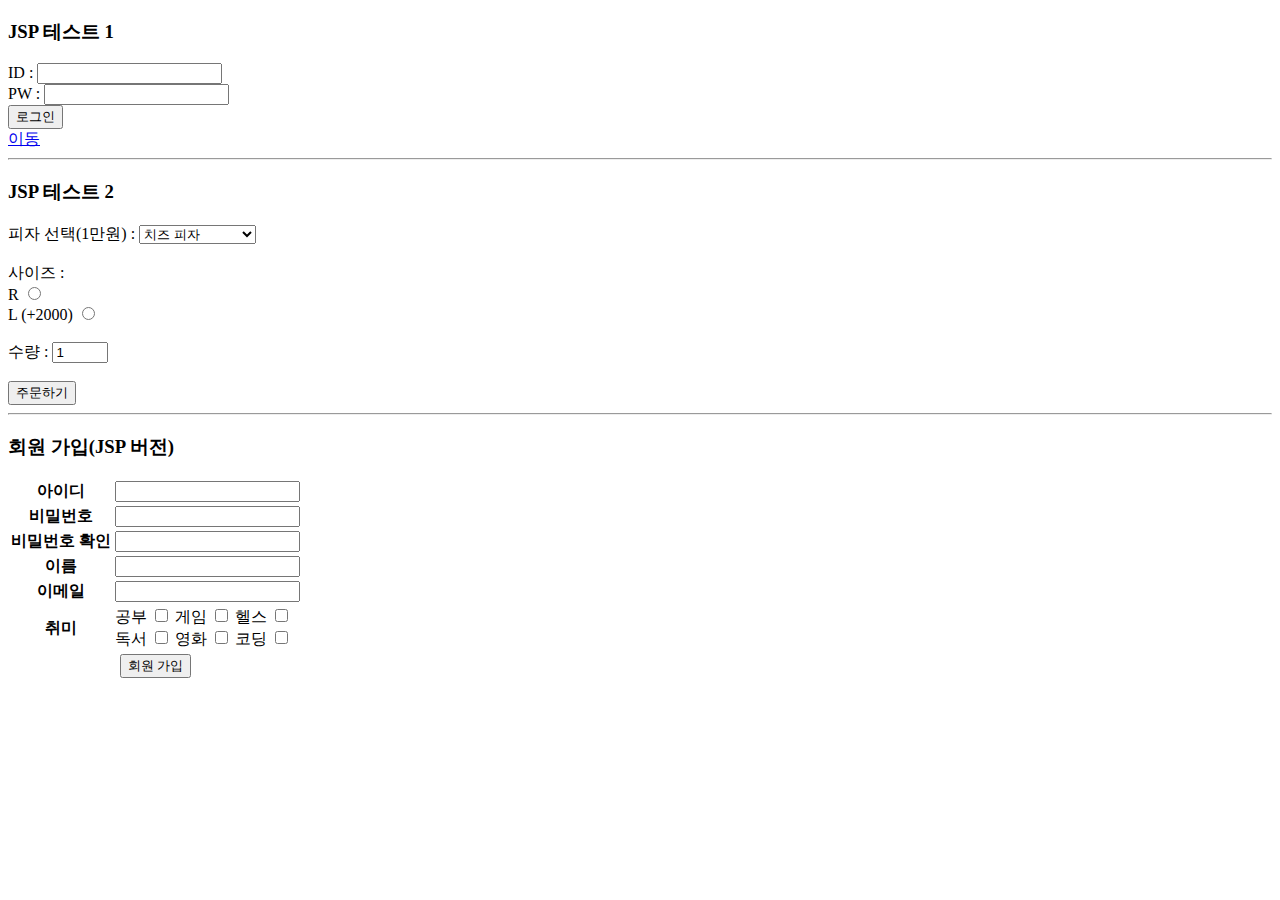
<file: JSPProject/src/main/webapp/index.html>
<!DOCTYPE html>
<html lang="en">
<head>
    <meta charset="UTF-8">
    <meta http-equiv="X-UA-Compatible" content="IE=edge">
    <meta name="viewport" content="width=device-width, initial-scale=1.0">
    <title>JSP 프로젝트</title>
</head>
    <h3>JSP 테스트 1</h3>

    <!-- 로그인 
        user01 / pass01! 로 로그인 시 성공 -->
         <!-- /프로젝트명/요청주소 -->  <!-- 데이터 전달 방식(GET/POST) -->
    <form action="/JSPProject/login" method="POST">
        ID : <input type="text" name="inputId"><br>
        PW : <input type="password" name="inputPw"><br>
        <button>로그인</button>
    </form>
    
    <a href="temp/test1.html">이동</a>


    <hr>

    <h3>JSP 테스트 2</h3>

    <form action="/JSPProject/pizzaOrder" method="post">
        피자 선택(1만원) : 
        <select name="pizza">
            <option>치즈 피자</option> 
            <option>고구마 피자</option> 
            <option>콤비네이션 피자</option> 
            <option>쉬림프 피자</option> 
            <option>하와이안 피자</option> 
        </select>
        
        <br><br>

        사이즈 : 
        <br>
        <label>
            R <input type="radio" name="size" value="R">
        </label>
        <br>
        <label>
            L (+2000) <input type="radio" name="size" value="L">
        </label>

        <br><br>

        수량 : <input type="number" name="amount" min="1" max="10" value="1">

        <br><br>

        <button>주문하기</button>
    </form>

    <hr>

    <h3>회원 가입(JSP 버전)</h3>    

    <form action="/JSPProject/signUp" method="POST">

        <table>
            <tr>
                <th>아이디</th>
                <td><input type="text" name="memberId"></td>
            </tr>

            <tr>
                <th>비밀번호</th>
                <td><input type="password" name="memberPw"></td>
            </tr>

            <tr>
                <th>비밀번호 확인</th>
                <td><input type="password" name="memberPw"></td>
            </tr>

            <tr>
                <th>이름</th>
                <td><input type="text" name="memberName"></td>
            </tr>
            
            <tr>
                <th>이메일</th>
                <td><input type="text" name="memberEmail"></td>
            </tr>

            <tr>
                <th>취미</th>
                <td>
                    공부 <input type="checkbox" name="hobby" value="공부">
                    게임 <input type="checkbox" name="hobby" value="게임">
                    헬스 <input type="checkbox" name="hobby" value="헬스">
                    <br>
                    독서 <input type="checkbox" name="hobby" value="독서">
                    영화 <input type="checkbox" name="hobby" value="영화">
                    코딩 <input type="checkbox" name="hobby" value="코딩">
                </td>
            </tr>

            <tr>
                <th colspan="2">
                    <button>회원 가입</button>
                </th>
            </tr>
        </table>
    </form>

</body>
</html>
</file>
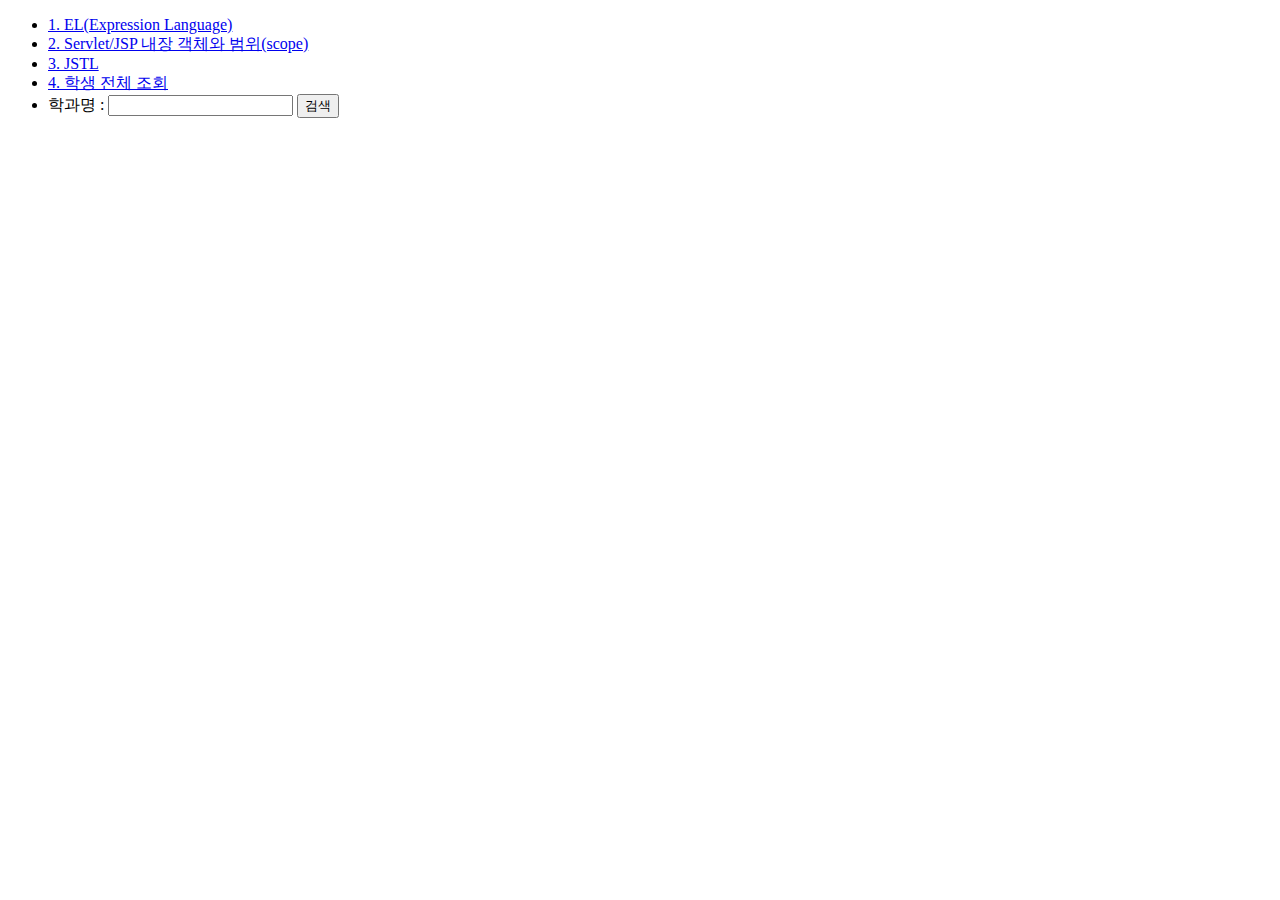
<file: JSPProject2/src/main/webapp/index.html>
<!DOCTYPE html>
<html lang="en">
<head>
    <meta charset="UTF-8">
    <meta http-equiv="X-UA-Compatible" content="IE=edge">
    <meta name="viewport" content="width=device-width, initial-scale=1.0">
    <title>JSP 전용 언어/태그</title>
</head>
<body>
    
    <ul>
        <li>
            <!-- form 태그를 제외한 모든 요청 방식은 GET // GET이 기본값, form 태그만 POST방식이 가능. -->
            <a href="/JSPProject2/elTest">1. EL(Expression Language)</a>
                    <!-- 절대 경로 방식 -->
        </li>
        
        <li>
            <!-- /JSPProject2/scope 와 같은 주소-->
            <a href="scope">2. Servlet/JSP 내장 객체와 범위(scope)</a>
                 <!-- 상대 경로 방식 -->
            <!--
            	현재 페이지 주소 : /JSPProject2/index.html
            	목표 페이지 주소 : /JSPProject2/scope
            	
            	* 폴더 구조처럼 생각하자! *
            	JSPProject2 폴더
            	- index.html
            	- scope
				
				** 형제 요소는 이름만 부르면 접근할 수 있다!
            -->
        </li>

        <li>
                    <!--_ 상대경로: index.html과 형제관계라서 이름만 부르면 됨. -->
            <a href="jstl">3. JSTL</a>
        </li>



        <li>
            <!-- 
                현재 페이지 주소 : /JSPProject2/index.html
                목표 페이지 주소 : /JSPProject2/student/selectAll
            -->
            <a href="student/selectAll">4. 학생 전체 조회</a>
        </li>
        
		<li>
            <!-- 요청 -> Servlet -> service -> DAO -> DB -->
            <form action="student/selectDepartment">
                학과명 : <input type="text" name="inputDept">
                <button>검색</button>
            </form>
        </li>
		        
        
    </ul>

</body>
</html>
</file>
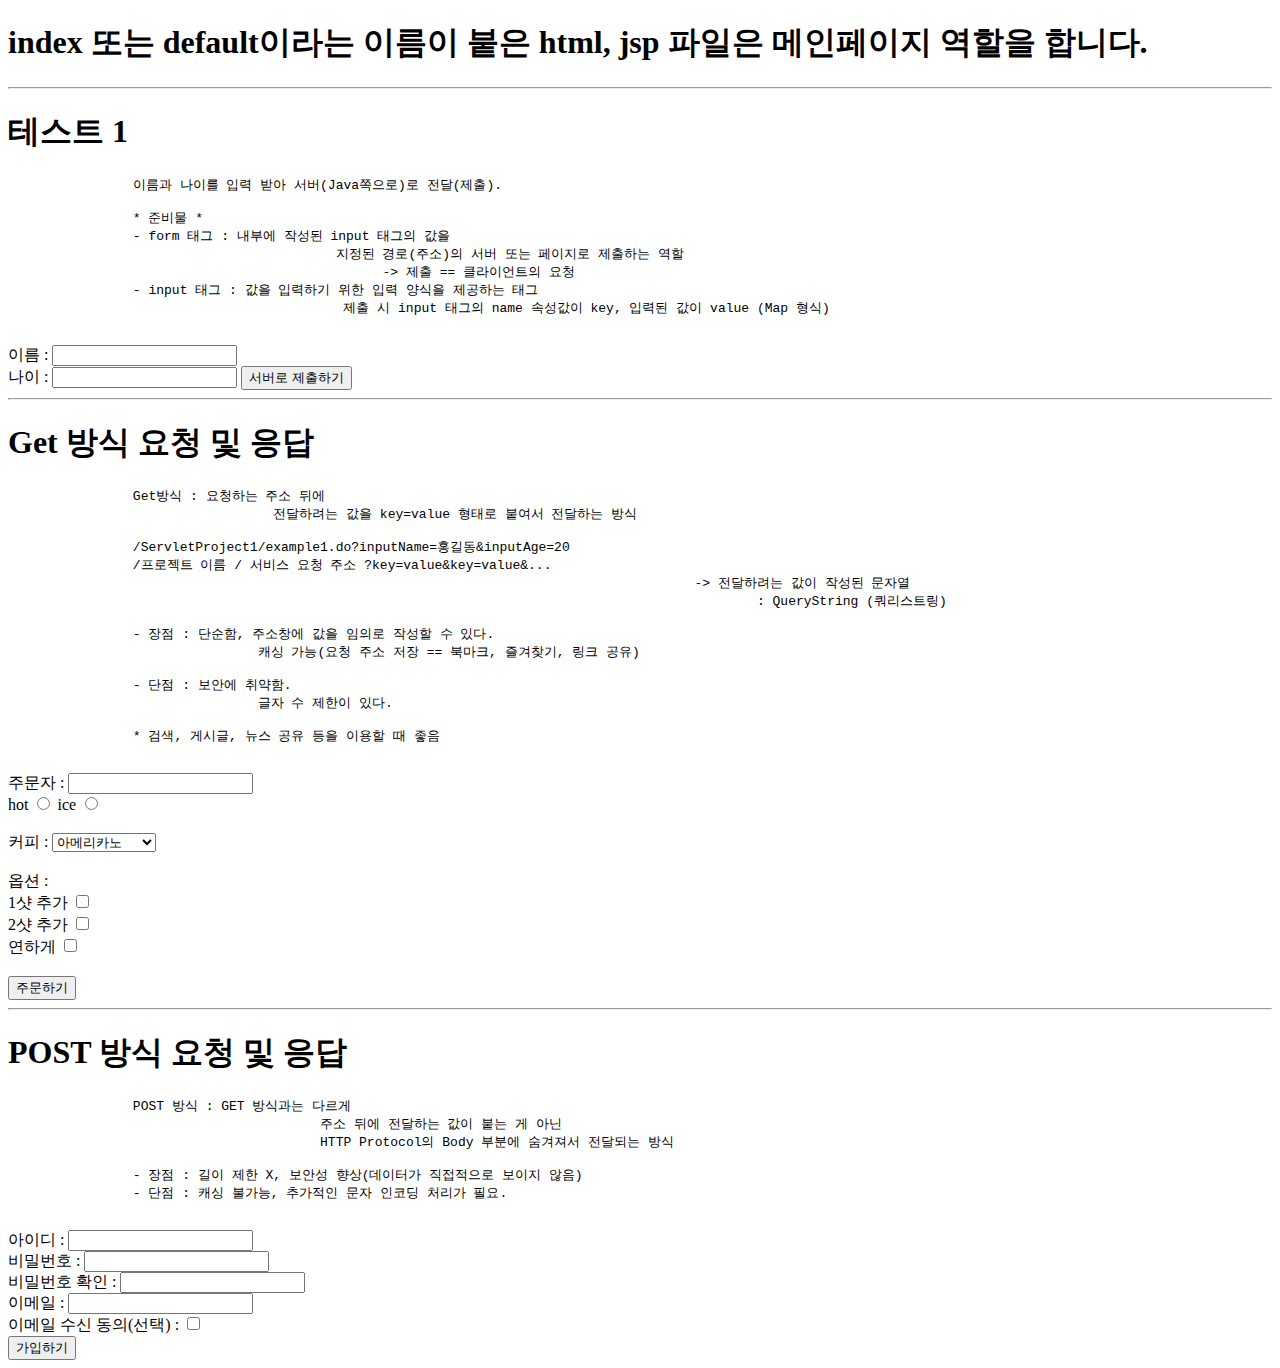
<file: ServletProject1/src/main/webapp/index.html>
<!DOCTYPE html>
<html lang="en">
<head>
	<meta charset="UTF-8">
	<meta http-equiv="X-UA-Compatible" content="IE=edge">
	<meta name="viewport" content="width=device-width, initial-scale=1.0">
	<title>Servlet 프로젝트 1</title>
</head>
<body>
	<h1>index 또는 default이라는 이름이 붙은 html, jsp 파일은 메인페이지 역할을 합니다.</h1>
	<!-- web.xml 파일 확인 -->

	<hr>

	<h1>테스트 1</h1>
	<pre>
		이름과 나이를 입력 받아 서버(Java쪽으로)로 전달(제출).
		
		* 준비물 *
		- form 태그 : 내부에 작성된 input 태그의 값을 
					  지정된 경로(주소)의 서버 또는 페이지로 제출하는 역할
					  	-> 제출 == 클라이언트의 요청
		- input 태그 : 값을 입력하기 위한 입력 양식을 제공하는 태그
					   제출 시 input 태그의 name 속성값이 key, 입력된 값이 value (Map 형식)
	</pre>

	<!-- 
		action 속성 : 제출할 서버 또는 페이지 경로(주소) 작성하는 속성
	 -->

	 <!-- 
		http://l92.168.10.87:8080  : 프로토콜, IP, Port번호
									-> 서버 컴퓨터의 배포된 웹앱 위치(고정)
	
		/ServletProject1/ + 요청할 서비스 주소 : 클라이언트 서비스 요청 (절대 경로)
	-->
	<form action="/ServletProject1/example1.do"> <!--//요청주소: 임의로 지정 -->
		<!-- 제출 시 ServletProject1 프로젝트에 있는 
			 /example1.do라는 서비스를 요청한다.
			 단, 요청 시 내부에 작성된 input 태그의 값도 같이 전달한다. -->

		이름 : <input type="text" name="inputName"><br>
		나이 : <input type="number" name="inputAge">
		<button type="submit">서버로 제출하기</button>
	</form>

	<hr>

	<h1>Get 방식 요청 및 응답</h1>

	<pre>
		Get방식 : 요청하는 주소 뒤에
				  전달하려는 값을 key=value 형태로 붙여서 전달하는 방식
		
		/ServletProject1/example1.do?inputName=홍길동&inputAge=20
		/프로젝트 이름 / 서비스 요청 주소 ?key=value&key=value&...
											-> 전달하려는 값이 작성된 문자열
												: QueryString (쿼리스트링)
	
		- 장점 : 단순함, 주소창에 값을 임의로 작성할 수 있다.
				캐싱 가능(요청 주소 저장 == 북마크, 즐겨찾기, 링크 공유)
		
		- 단점 : 보안에 취약함.
				글자 수 제한이 있다. 
		
		* 검색, 게시글, 뉴스 공유 등을 이용할 때 좋음
	</pre>

	<!-- method 속성 : 데이터 전달 방식 지정 속성 -->
	<form action="/ServletProject1/example2.do" method="get">

		주문자 : <input type="text" name="orderer"><br>

		hot <input type="radio" name="type" value="hot">
		ice <input type="radio" name="type" value="ice">

		<br>
		<br>

		커피 : 
		<select name="coffee">
			<option>아메리카노</option>
			<option>카페라떼</option>
			<option>카푸치노</option>
			<option>초코칩 프라페</option>
			<option>민초 프라페</option>
		</select>
		
		<br>
		<br>
		
		옵션 : <br>
		1샷 추가 <input type="checkbox" name="opt" value="shot1">
		<br>
		2샷 추가 <input type="checkbox" name="opt" value="shot2">
		<br>
		연하게 <input type="checkbox" name="opt" value="softly">
		
		<br>
		<br>
		<!-- type="submit" 기본값 -->
		<button>주문하기</button>
	</form>



	<hr>

	<h1>POST 방식 요청 및 응답</h1>

	<pre>
		POST 방식 : GET 방식과는 다르게
					주소 뒤에 전달하는 값이 붙는 게 아닌
					HTTP Protocol의 Body 부분에 숨겨져서 전달되는 방식
		
		- 장점 : 길이 제한 X, 보안성 향상(데이터가 직접적으로 보이지 않음)
		- 단점 : 캐싱 불가능, 추가적인 문자 인코딩 처리가 필요.
	</pre>

	<form action="/ServletProject1/signUp" method="POST">
		아이디 : <input type="text" name="inputId"> <br>
		비밀번호 : <input type="password" name="inputPw"> <br>
		비밀번호 확인 : <input type="password" name="inputPw"> <br>

		이메일 : <input type="email" name="inputEmail"> <br>

		이메일 수신 동의(선택)	: <input type="checkbox" name="agree"> <br>

		<button>가입하기</button>
	</form>


</body>
</html>
</file>
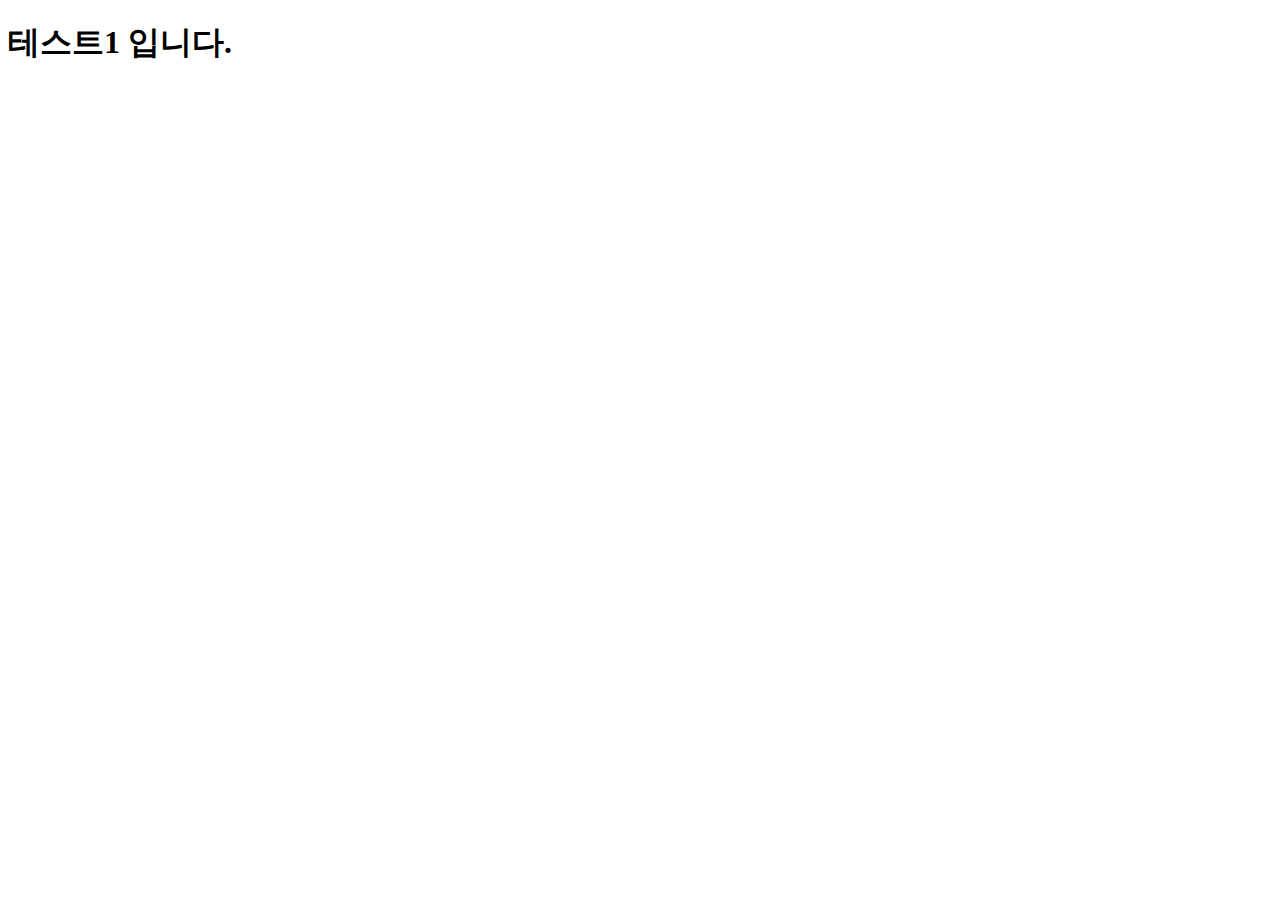
<file: JSPProject/src/main/webapp/temp/test1.html>
<!DOCTYPE html>
<html lang="en">
<head>
    <meta charset="UTF-8">
    <meta http-equiv="X-UA-Compatible" content="IE=edge">
    <meta name="viewport" content="width=device-width, initial-scale=1.0">
    <title>Document</title>
</head>
<body>
    <h1>테스트1 입니다.</h1>
</body>
</html>
</file>
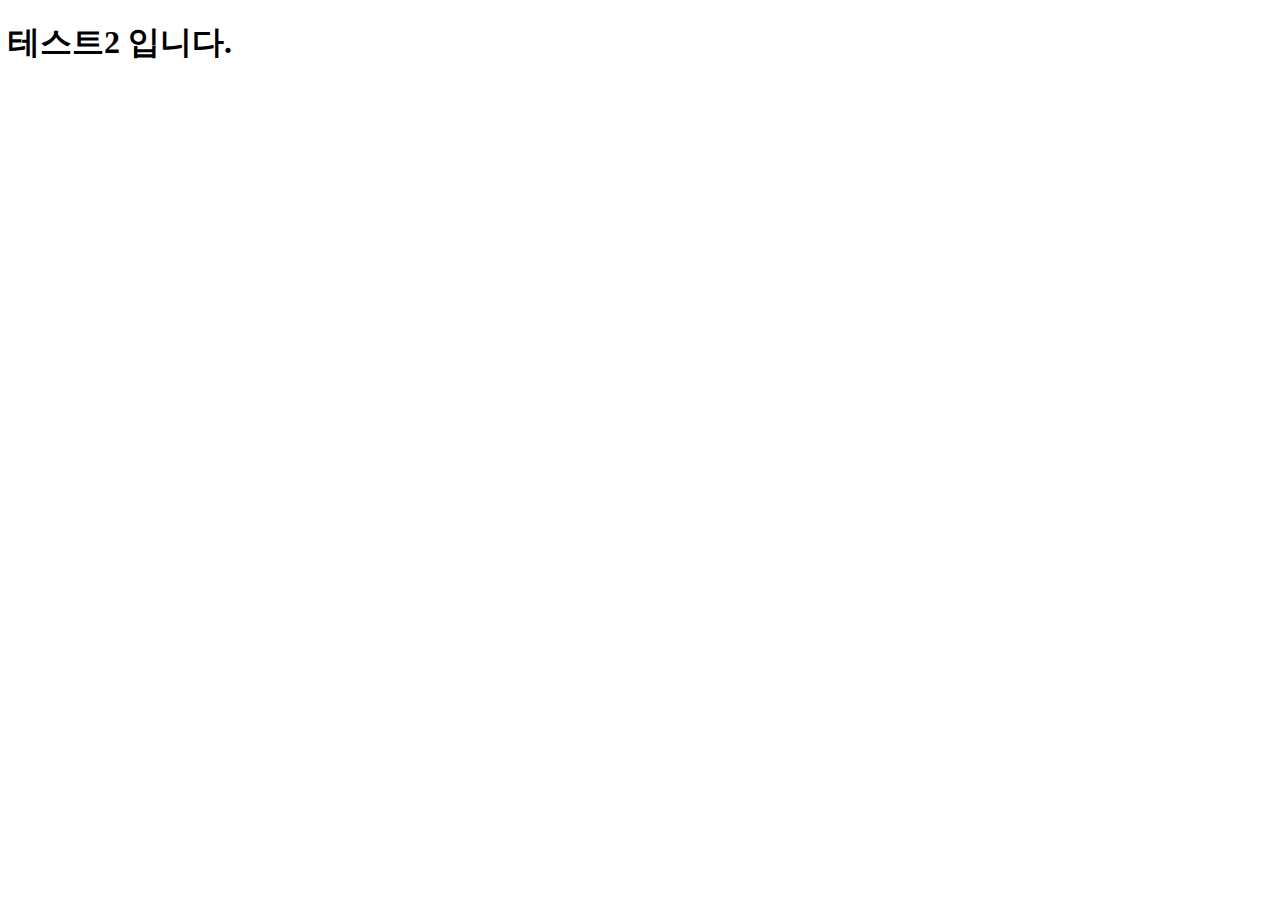
<file: JSPProject/src/main/webapp/WEB-INF/test2.html>
<!DOCTYPE html>
<html lang="en">
<head>
    <meta charset="UTF-8">
    <meta http-equiv="X-UA-Compatible" content="IE=edge">
    <meta name="viewport" content="width=device-width, initial-scale=1.0">
    <title>Document</title>
</head>
<body>
    <h1>테스트2 입니다.</h1>
</body>
</html>
</file>
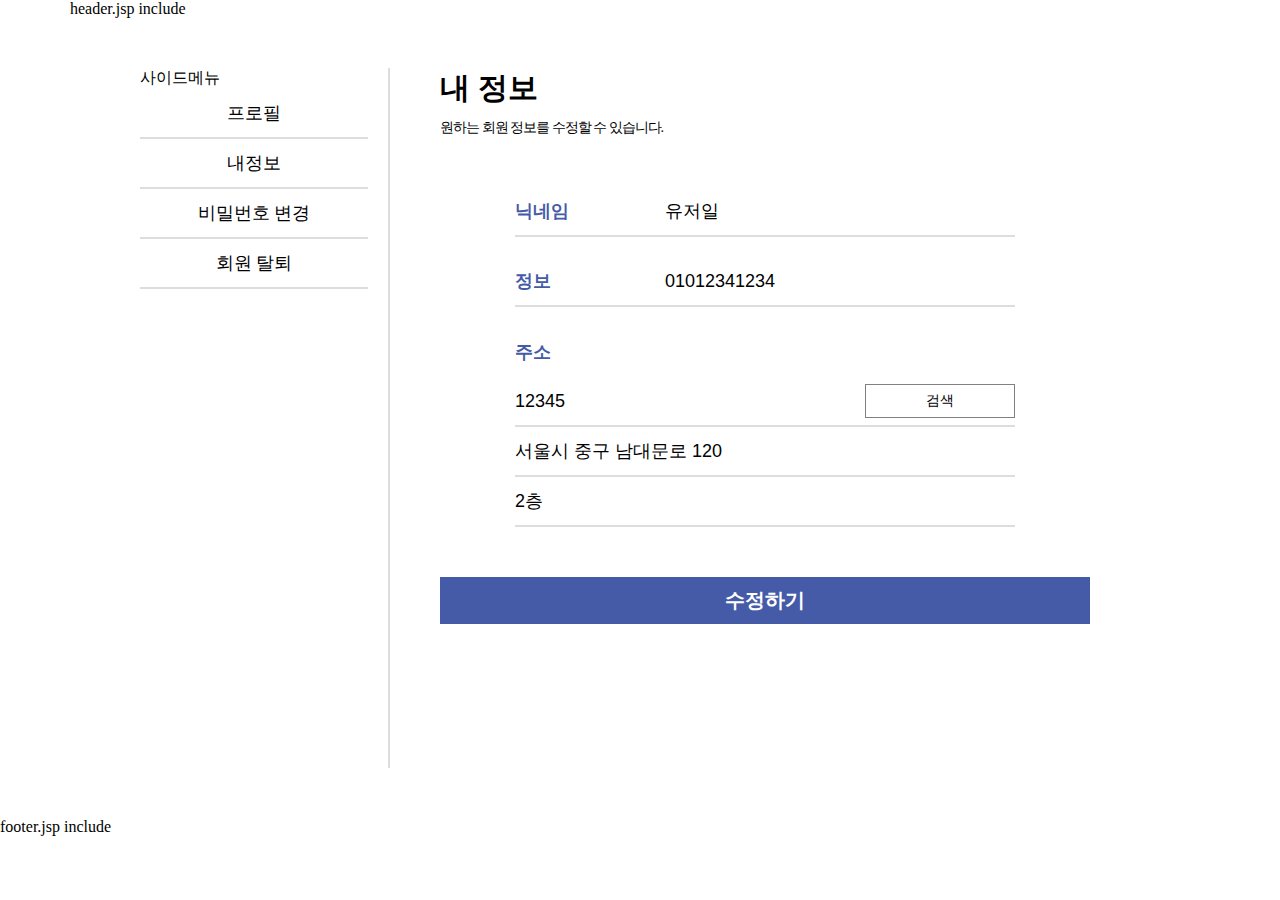
<file: project1/src/main/webapp/html/myPage-info.html>
<!DOCTYPE html>
<html lang="en">
<head>
    <meta charset="UTF-8">
    <meta http-equiv="X-UA-Compatible" content="IE=edge">
    <meta name="viewport" content="width=device-width, initial-scale=1.0">
    <title>마이페이지</title>

    <link rel="stylesheet" href="../resources/css/main-style.css">
    <link rel="stylesheet" href="../resources/css/myPage-style.css">
</head>
<body>
    <main>
        header.jsp include

        <section class="myPage-content">

            <section class="left-side">
                사이드메뉴
                <ul class="list-group">
                    <li><a href="#">프로필</a></li>
                    <li><a href="#">내정보</a></li>
                    <li><a href="#">비밀번호 변경</a></li>
                    <li><a href="#">회원 탈퇴</a></li>
                </ul>
            </section>

            <section class="myPage-main">
                <h1 class="myPage-title">내 정보</h1>
                <span class="myPage-subject">원하는 회원 정보를 수정할 수 있습니다.</span>

                <form action="#" method="POST" name="myPage-frm">
                    <div class="myPage-row"> <!-- _내정보에서 한 행을 담당 -->
                        <label>닉네임</label>
                        <input type="text" name="memberNickname" value="유저일" maxlength="10">
                    </div>
                   
                    <div class="myPage-row"> 
                        <label>정보</label>
                        <input type="text" name="memberTel" value="01012341234" maxlength="11">
                    </div>

                    <div class="myPage-row info-title">
                        <span>주소</span>
                    </div>

                    <div class="myPage-row info-address">
                        <input type="text" name="memberAddress" value="12345"  placeholder="우편번호">
                        <button type="button">검색</button>
                    </div>

                    <div class="myPage-row info-address">
                        <input type="text" name="memberAddress" value="서울시 중구 남대문로 120" placeholder="도로명 / 지번 주소">
                    </div>

                    <div class="myPage-row info-address">
                        <input type="text" name="memberAddress" value="2층" placeholder="상세 주소">
                    </div>
                    
                    <button class="myPage-submit">수정하기</button>
                </form>


            </section>
        </section>





    </main>    

    footer.jsp include

    <!-- 다음 주소 api 추가 -->

</body>
</html>
</file>
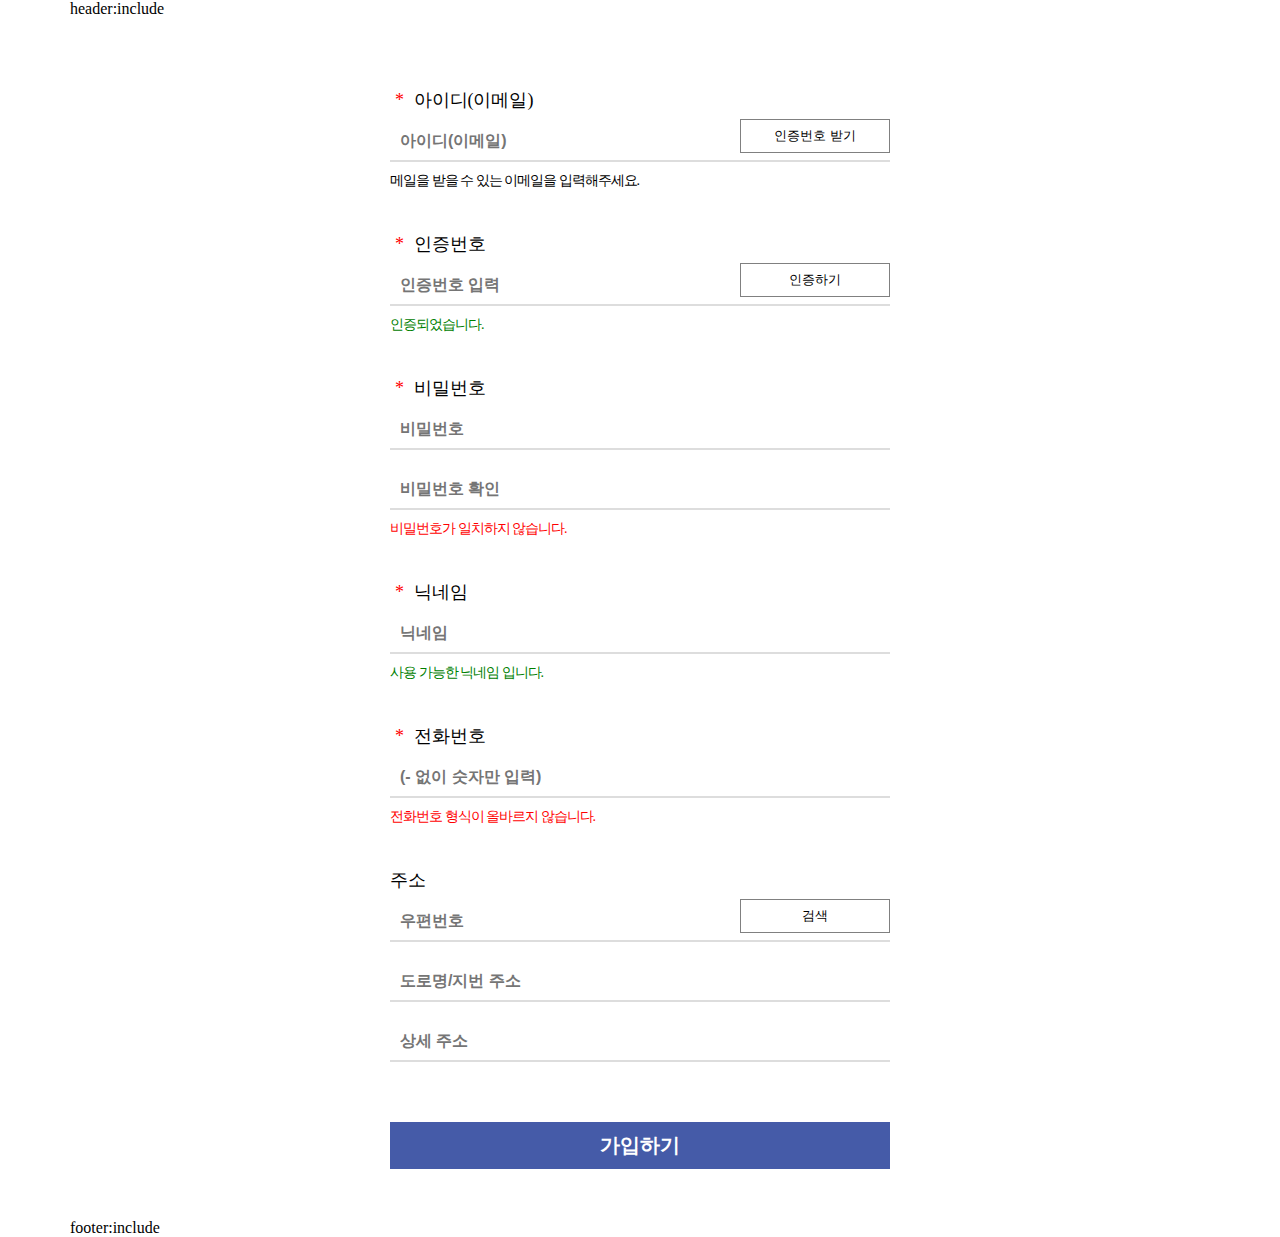
<file: project1/src/main/webapp/html/signUp.html>
<!DOCTYPE html>
<html lang="en">
<head>
    <meta charset="UTF-8">
    <meta http-equiv="X-UA-Compatible" content="IE=edge">
    <meta name="viewport" content="width=device-width, initial-scale=1.0">
    <title>회원가입</title>

    <link rel="stylesheet" href="../resources/css/main-style.css"> <!-- header/footer /main-->
    <link rel="stylesheet" href="../resources/css/signUp-style.css"> 

</head>
<body>
    <main>
        header:include

        <section class="signUp-content">
            <form action="#" method="post" name="signUp-frm" id="signUp-frm">

                <!-- 이메일 입력 -->
                <label for="memberEmail">
                    <span class="required">*</span> 아이디(이메일)
                </label>

                <div class="signUp-input-area">
                    <input type="text" name="memberEmail" id="memberEmail" 
                     placeholder="아이디(이메일)" maxlength="20" autocomplete="off" required>

                    <button type="button">인증번호 받기</button>
                </div>
                <span class="signUp-message">메일을 받을 수 있는 이메일을 입력해주세요.</span>
                

                <!-- 인증번호 입력 -->
                <label for="emailCheck">
                    <span class="required">*</span> 인증번호
                </label>

                <div class="signUp-input-area">
                    <input type="text" name="emailCheck" id="emailCheck" 
                     placeholder="인증번호 입력" maxlength="20" autocomplete="off" required>

                    <button type="button">인증하기</button>
                </div>
                <span class="signUp-message confirm">인증되었습니다.</span>
                                        <!-- / 인증번호가 일치하지 않습니다. -->
                
                <!-- 비밀번호/비밀번호 확인 입력 -->
                <label for="memberPw">
                    <span class="required">*</span> 비밀번호
                </label>

                <div class="signUp-input-area">
                    <input type="password" name="memberPw" id="memberPw" 
                     placeholder="비밀번호" maxlength="20" required>  <!-- 패스워드는 autocomplete이 불가 -->
                </div>
                <div class="signUp-input-area">    
                     <input type="password" name="memberPwConfirm" id="memberPwConfirm" 
                     placeholder="비밀번호 확인" maxlength="6" required>
                </div>
                <span class="signUp-message error">비밀번호가 일치하지 않습니다.</span>
                

                <!-- 닉네임 입력 -->
                <label for="memberNickname">
                    <span class="required">*</span> 닉네임
                </label>

                <div class="signUp-input-area">
                    <input type="text" name="memberNickname" id="memberNickname" 
                     placeholder="닉네임" maxlength="10" required> 
                </div>
                <span class="signUp-message confirm">사용 가능한 닉네임 입니다.</span>
                

                <!-- 전화번호 입력 -->
                <label for="memberTel">
                    <span class="required">*</span> 전화번호
                </label>

                <div class="signUp-input-area">
                    <input type="text" name="memberTel" id="memberTel" 
                     placeholder="(- 없이 숫자만 입력)" maxlength="11" required> 
                </div>
                <span class="signUp-message error">전화번호 형식이 올바르지 않습니다.</span>
                
                <!-- 주소 입력 -->
                <label for="memberAddress"> 주소 </label>

                <div class="signUp-input-area">
                    <input type="text" name="memberAddress" id="memberAddress" 
                     placeholder="우편번호" maxlength="6"> 
                    <button type="button">검색</button>
                </div>
               
                <div class="signUp-input-area">
                    <input type="text" name="memberAddress" placeholder="도로명/지번 주소">
                </div>
               
                <div class="signUp-input-area">
                    <input type="text" name="memberAddress" placeholder="상세 주소">
                </div>

                <button id="signUp-btn">가입하기</button>
            </form>
        </section>




        footer:include
    </main>


</body>
</html>
</file>
<file: project1/src/main/webapp/resources/css/main-style.css>
*{
    box-sizing: border-box;
    
    /* HTML 요소가 가지고 있는 고유한 padding, margin을 모두 없앰 */
    padding: 0;
    margin: 0;
}

/* 분할된 영역에 테두리를 추가 */
/* div, span, main, header, footer, nav, aside, section, article{
    border: 1px solid black;
} */


/* main */
main{
    width: 1140px;
    margin: auto; /* body 태그 가로방향 가운데 배치 */
}

/* footer */
footer{
    height: 200px;
    background-color: #a3add342;
    display: flex;
    flex-direction: column;
    justify-content: center;
    align-items: center;
}

footer > p{ 
    font-weight: bold;
    margin: 16px 0;
}


footer > article > *{
    font-size: 14px;
}

footer a{
    text-decoration: none;
    color : black;
}

footer span {
    padding : 0 10px;
}


/* header */
header{
    height: 200px;
    
    display: flex;
    /* 내부 요소를 유연하게 배치/정렬
        -> 내부 요소의 자동으로 지정된 margin이 모두 사라져
           한 줄(기본값 row)로 배치 */
}

/* flex-basis를 이용해서 main-axis 방향으로 일정한 크기를 갖게 하고,

   display : flex; 설정 시 지정되는 align-items의 기본값인 stretch를 이용해서
   item의 높이(cross-axis 방향)가 부모만큼 늘어나게 함.
*/
header > section:nth-child(1) { flex-basis :  15% }
header > section:nth-child(2) { flex-basis :  70% }
header > section:nth-child(3) { flex-basis :  15% }


/* 로고 */
#home-logo{
    width: 120px;
}
header > section:nth-child(1){
    /* 선택자가 중복 작성되어도 오류X, 모든 CSS 속성이 적용됨. */
    display: flex;
    justify-content: center;
    align-items: center;
}

/* 검색창 */
/* 검색창 전체 너비 지정 */
.search-area{ width: 500px; }

/* 검색창 테두리 */
.search-area fieldset{ /* search-area의 후손 */
    padding: 2px;
    margin: 0;
    border: 2px solid #455ba8;
    border-radius: 5px;

    display: flex;
}

/* 검색어 입력 상자 */
#query{
    padding: 10px;
    font-size: 18px;
    font-weight: bold;

    /* 테두리 없애기 */
    /* border : 0; */
    border : none;

    /* outline : input 요소에 포커스가 맞춰졌을 때 이를 표현하기 위한 바깥선 */
    outline : none; /* 0도 가능! */

    width: 92%;
}

/* 검색 버튼 */
#search-btn{
    width: 8%;
    background-color: white;
    border : none;

    /* icon은 보통 특수문자 같은 문자로 취급되어 글자, 글꼴 스타일 적용 가능 */
    font-size: 1.2em;
    color: #455ba8;
    cursor: pointer; /* 마우스 커서 손가락 모양 */
}


/* 검색창 정가운데 배치 */
header > section:nth-child(2){
    display: flex;
    justify-content: center;
    align-items: center;
}




/* nav */
nav{
    height: 50px;
    border-bottom: 2px solid black;

    position : sticky;
    /* 화면 밖으로 요소가 벗어났을 때 지정된 위치에 고정 */

    /* 어디 고정할 지 지정 */
    top : 0;

    background-color: white; /*_배경 기본이 투명 -> 흰색으로 만들어줌 */
}

  /* ul 스타일 지정 */
  nav > ul {
    margin: 0;
    padding: 0;
    list-style: none; /* li 태그 앞에 점 삭제 */

    display: flex;
    height: 100%;
}

/* 네비게이터 메뉴 */
nav li{
    /* 둘 다 같은 결과 */
    /* width: 150px; */
    flex-basis: 150px;
}

/* 메뉴 내부 a태그 */
nav li > a{
    text-decoration: none; /* 밑줄 없애기 */
    font-size: 18px;
    font-weight: bold;
    color: black;

    display: block;  /*_a태그는 inline이라서 해당 글자 영역만 선택됨. 블럭으로 바꾸면 한줄영역이 모두 선택 */
    height: 100%;

    /* 글자를 정가운데 배치 */
        /* 세로 가로 */
    /* padding: 11px 0;
    text-align: center; */

    display: flex;  /* ?디스플레이는 여러 개 사용이 가능하나봐 */
    justify-content: center;
    align-items: center;
    /* 내부에 작성된 글자를 요소로 취급해서 정가운데 배치 */

    border-radius: 5px;
    transition-duration: 0.1s;
}

/* 메뉴에 마우스가 올라왔을 때 */
nav li > a:hover{
    background-color: #455ba8;
    color: white;
}




/* content */
section.content{
    height: 800px;
    display: flex;
}

.content-1{ flex-basis: 70%; }
.content-2{ flex-basis: 30%; }

/* login 폼(frm) */
form[name='login-frm']{
    height: 150px;
    padding: 10px;
    margin-top: 10px;

    display: flex;

    /* 중심축을 세로로 변경 */
    flex-direction: column;

    /* 중심축 가운데 배치 */
    justify-content: center;
}

/* 아이디, 비밀번호, 로그인 버튼 영역 */
#id-pw-area{ /*_flex-container인 동시에 item -> item속성 쓸 수 있음 */
    margin: 0;
    padding: 0;

    border: 1px solid #ddd;
    
    display: flex;

    /* form태그 내부에서 중심축 방향으로 60% 만큼 차지 */
    flex-basis: 60%;
}

/* id, pw 영역 */
#id-pw-area > section:first-child{
    flex-basis: 75%;
    
    display: flex;
    flex-direction: column;
    /* _ align 방향 stretch */
}

/* id/pw input 태그 */
#id-pw-area > section:first-child > input{
    flex-basis: 50%;

    border: none;
    outline: none;
    padding: 5px;

    border-right: 1px solid #ddd;
}

/* id, pw 사이 선 __아이디/태그 우선순위 확인!*/
#id-pw-area > section:first-child > input:first-child{
    border-bottom: 1px solid #ddd;
}


/* id, pw input 태그에 포커스가 맞춰졌을 때 */
#id-pw-area > section:first-child > input:focus{
    border : 2px solid #455ba8;
}



/* 로그인 버튼 영역 */
#id-pw-area > section:last-child{
    flex-basis: 25%;
    /* display: flex; */
}

/* 로그인 버튼 */
#id-pw-area > section:last-child > button{
    width: 100%;
    height: 100%;   /* or display: flex; */

    border: none;
    background-color: white;
    cursor: pointer;
}

#id-pw-area > section:last-child > button:hover{
    background-color: #455ba8;
    color: white;
}


/* 아이디 저장 체크박스 */
form[name='login-frm'] > label{
    margin-top: 5px;
    font-size: 14px;
}



/* 회원가입 / ID/PW 찾기 영역 */
#signUp-find-area{
    margin-top: 10px;
    padding-left: 5px;
}

#signUp-find-area > a{
    text-decoration: none;
    color: black;
    font-size: 14px;
}

#signUp-find-area > span{
    padding : 0 10px;
        /* 세로  가로 */
}


/* ********************************************************** */

/* 헤더 오른쪽 상단 메뉴 */
header { position : realtive;  /* 상대적 기준 제공(헤더 안에서만 이동)*/}

#header-top-menu{
    position: absolute;
    right: 0;
    top: 5px;
}

#header-top-menu a{
    text-decoration: none;
    color: black;
}

#header-top-menu *{
    font-size: 15px;
    font-weight: bold;
}

/* 메뉴 on/off 체크박스 */
#header-menu-toggle{
    display: none;
}


/* 오른쪽 상단 닉네임 */
/* label 태그 중 for 속성 값이 header-menu-toggle */
label[for='header-menu-toggle']{
    cursor:pointer
}

label[for='header-menu-toggle']:hover{
    text-decoration: underline;
}


/* 체크박스 다음 div */
#header-menu-toggle + div{ display:none; }

/* 체크박스가 체크된 경우 다음 div */
#header-menu-toggle:checked + div{display: block;}

/* 닉네임 클릭 시 보이는 메뉴 */
#header-menu{
    position: absolute;
    z-index: 500px;
    width: 100px;
    height: 80px;
    right: 0;
    margin-top: 5px;
    border: 1px solid black;
}


#header-menu > a {
    display: flex;  /* _내부는 정렬 외부는 block처럼 */
    height: 50%;
    justify-content: center;
    align-items: center;
}

#header-menu > a:first-child{
    border-bottom: 1px solid #ccc;
}

#header-menu > a:hover{
    background-color: #455ba890;  /* 뒤에 90 투명도 */
}






/* ********************************************************** */

/* 로그인 성공 시 화면 */
.login-area{
    height: 120px;
    padding: 30px 10px;
    margin: 10px 0;

    border: 1px solid black;
    border-radius: 10px;

    display: flex;
    align-items: center; /* cross axis(교차축) 방향으로 가운데 정렬 */
}

/* 프로필 이미지 */
#member-profile{
    width: 64px;
    height: 64px;
    border-radius: 50%; /* 원형 모양 */
}

/* 프로필 이미지를 감싸고 있는 a 태그 */
.login-area > a {  /* a태그는 기본적으로 diaplay:inline */
    display: block;
    width: 70px;
    height: 70px;
    border: 3px solid #ddd;
    border-radius: 50%;
}

/* 회원정보 + 로그아웃 버튼 영역 */
.my-info{
    width: 100%;
    height: 100%;
    margin-left: 20px;
}

.my-info > div{
    display: flex;
    justify-content: space-between;
}

.my-info a{ text-decoration: none; }

/* 닉네임 */
#nickname{
    color:black;
    font-size: 20px;
    font-weight: bold;
    letter-spacing: -3px;  /* 자간, 글자 사이 간격, -하면 더 가깝게 붙음 */
}

/* 로그아웃 버튼 */
#logout-btn{
    color: gray;
    font-size: 14px;
    font-weight: bold;

    border: 2px solid gray;
    padding : 3px 5px;
    border-radius: 10px;
}

#logout-btn:hover{
    color: white;
    background-color: gray;
}

#logout-btn:active{ /* 클릭이 되어 있을 때 */
    transform: scale(0.8);  /* 80%크기로 줄어듦 */
}


.my-info > p{
    margin: 0;
    color: gray;
}
</file>
<file: project1/src/main/webapp/resources/css/myPage-style.css>
/* 회원 페이지 전체를 감싸고 있는 요소 */
.myPage-content{
    display: flex;
    width: 1000px;
    min-height: 700px; 
    margin: 50px auto;

    /* 
        width / height 관련 속성

        1) width / height 
            - 지정된 크기로 고정
        
        2) min-width / height
            - 내부 요소가 부모 크기보다 작아도 지정된 최소 크기를 유지
            - 단, 내부 요소가 부모 크기를 초과하면 부모의 크기가 늘어남.

        3) max-width / height
            - 내부 요소가 부모 크기보다 커도 지정된 크기를 유지
            - 단, 내부 요소가 부모 크기보다 작다면 부모의 크기가 줄어듦.
    */
}


/* 사이드 메뉴 */
.left-side{
    width: 25%;
    border-right: 2px solid #ddd;
}

.list-group{
    width: 100%;
    list-style: none;
    padding-right: 20px;
}

.list-group > li {
    height: 50px;
    font-size: 18px;
}

.list-group > li > a{
    color: black;
    text-decoration: none;

    display: flex;
    height: 100%;
    justify-content: center;
    align-items: center;
    
    border-bottom: 2px solid #ddd;
}

.list-group > li > a:hover{
    background-color: #f2f2f2;
}


/* ****************************************** */
/* 마이페이지 공통 */
.myPage-main{
    width: 75%;
    padding: 0 50px;
}

/* 마이페이지 제목 */
.myPage-title{
    margin-bottom: 10px;
    font-size: 30px;
}

/* 마이페이지 부제 */
.myPage-subject{
    display: block;
    margin-bottom: 30px;

    font-size: 14px;
    letter-spacing: -1px;
}

/* 마이페이지 행 단위 스타일 지정 */
.myPage-row{
    width: 500px;
    height: 50px;
    margin-top: 20px;

    display: flex;
    align-items: center;
    border-bottom: 2px solid #ddd;
}

.myPage-row > *{
    font-size: 18px;
    font-weight: bold;
}

/* 행 제목 */
.myPage-row > label {
    width: 30%;
    color: #455ba8;
}

.myPage-row > span {
    width: 70%;
    color: #455ba8;
}


/* 행 내부 input 태그 */
.myPage-row > input {
    width: 70%;
    height: 100%;
    border: none;
    outline: none;
    font-weight: normal;
}

.myPage-submit{
    width: 100%;
    padding: 10px;
    margin: 50px 0;

    border: none;
    font-size: 20px;
    font-weight: bold;

    background-color: #455ba8;
    color: white;
    cursor: pointer;
}


/* form 태그 */
form[name='myPage-frm']{
    display: flex;
    justify-content: center;
    align-items: center;
    flex-direction: column;
}

/* 내부 input 요소 focus 시 */
.myPage-row:focus-within{
    border-bottom-color: #455ba8;
}



/* ************************************ */
 /* 내 정보 페이지 전용 스타일 */

.info-title{
    border: none;
}

.info-address{
    margin: 0;
}

.info-address > button{
    width: 30%;
    height: 70%;

    font-size: 14px;
    font-weight: normal;

    background-color: white;
    border: 1px solid gray;
    cursor: pointer;
}
</file>
<file: project1/src/main/webapp/resources/css/signUp-style.css>
.signUp-content{
    display: flex;
    justify-content: center;
    height: auto;
}

#signUp-frm{
    margin-top: 30px;
}

#signUp-frm > label{
    display: block;
    margin-top: 40px;
    font-size: 18px;
}

#signUp-frm > span{
    display: block;
    height: 20px;
}

/* 필수 작성 */
.required{
    color: red;
    padding: 0 5px;
}

/* input 태그를 감싸고 있는 div 태그 */
.signUp-input-area{
    width: 500px;
    height: 50px;

    margin-bottom: 10px;
    border-bottom: 2px solid #ddd;

    display: flex; /* 기본 stretch 속성 적용됨 */
    align-items: center; /* 가운데로. 상하로 좁아짐 */
}

.signUp-input-area > input{
    width: 70%;
    height: 100%;

    padding: 15px 10px 5px;
    font-size: 16px;
    font-weight: bold;

    border: none;
    outline: none;
}

.signUp-input-area > button {
    width: 30%;
    height: 70%;
    background-color: white;
    border: 1px solid gray;
    cursor: pointer;
}

/*_자식이 선택되었을 때 부모의 요소를 변하게 할 때 */
/* :focus-within : 내부 input 요소에 포커스가 맞춰졌을 때 */
.signUp-input-area:focus-within{
    border-bottom-color: #455ba8;
}

.signUp-message{
    font-size: 14px;
    letter-spacing: -1px; /* 촘촘하게 */
}

.confirm{ color : green; }
.error{color: red;}


/* 회원가입 버튼 */
#signUp-btn{
    width: 100%;
    padding: 10px;
    margin: 50px 0;
    border: none;

    font-size: 20px;
    font-weight: bold;
    background-color: #455ba8;
    color: white;
    cursor: pointer;
}

#signUp-btn:active{
    transform: scale(0.95);
}
</file>
